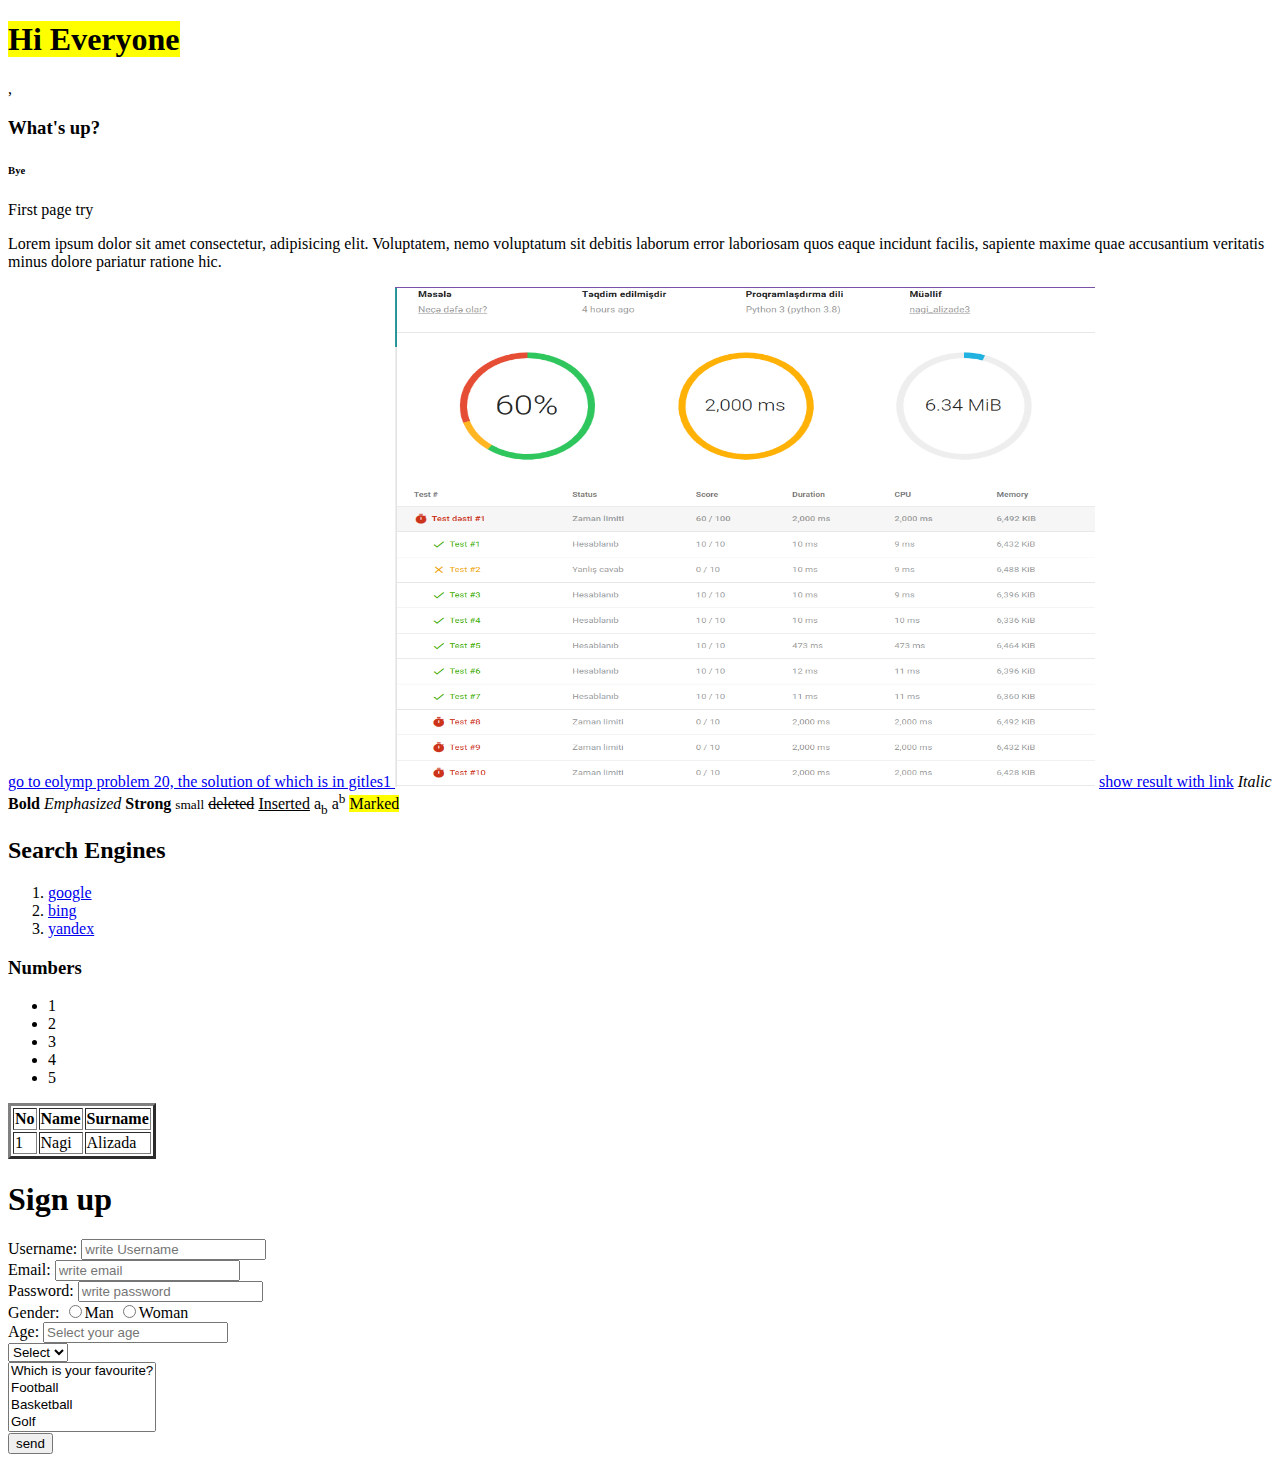
<file: index.html>
<!DOCTYPE html>
<html>
    <head>
        <title>html first try</title>
    </head>
    <body>
        <h1><mark>Hi Everyone</mark></h1>
        ,<h3>What's up?</h3>
        <h6>Bye</h6>
        <p>First page try</p>
        <p>Lorem ipsum dolor sit amet consectetur, adipisicing elit. Voluptatem, nemo voluptatum sit debitis laborum error laboriosam quos eaque incidunt facilis, sapiente maxime quae accusantium veritatis minus dolore pariatur ratione hic.</p>
        <a href="https://www.eolymp.com/az/problems/20">go to eolymp problem 20, the solution of which is in gitles1 </a>
        <img src="p20.png" width="700" height="500"  alt="The result of problem 20 is 60 percent">
        <a href="p20.png">show result with link</a>
        <i>Italic</i>
        <b>Bold</b>
        <em>Emphasized</em>
        <strong>Strong</strong>
        <small>small</small>
        <del>deleted</del>
        <ins>Inserted</ins>
        a<sub>b</sub>
        a<sup>b</sup>
        <mark>Marked</mark>
        <table border="3">
            <tr>
                <th>No</th>
                <th>Name</th>
                <th>Surname</th>
            </tr>
            <tr>
                <td>1</td>
                <td>Nagi</td>
                <td>Alizada</td>
                <h2>Search Engines</h2>
                <ol>
                    <li><a href="https://www.google.com">google</a></li>
                    <li><a href="https://www.bing.com">bing</a></li>
                    <li><a href="https://www.yandex.com">yandex</a></li>
                </ol>
                <h3>Numbers</h3>
                <ul>
                    <li>1</li>
                    <li>2</li>
                    <li>3</li>
                    <li>4</li>
                    <li>5</li>

                </ul>

            </tr>
        </table>
            <h1>Sign up</h1>
            <form action="nagi.alizade8a2.2014@gmail.com">
                <label for="">Username:</label>
                <input type="text" placeholder="write Username">
                <br>
                <label for="">Email:</label>
                <input type="email" placeholder="write email">
                <br>
                <label for="">Password:</label>
                <input type="password" placeholder="write password">
                <br>
                <label for="">Gender:</label>
                <input type="radio" name="Gender">Man
                <input type="radio" name="Gender">Woman
                <br>
                <label for="">Age:</label>
                <input type="number" placeholder="Select your age" step="1">
                <br>
                <select>
                    <option>Select</option>
                    <option>1</option>
                    <option>2</option>
                    <option>3</option>
                </select>
                <br>
                <select multiple>
                    <option>Which is your favourite?</option>
                    <option>Football</option>
                    <option>Basketball</option>
                    <option>Golf</option>
                    <option>Tennis</option>
                    <option >Baseball</option>
                </select>
                <br>
                <input type="submit" value="send">
            </form>
       </html>
</file>
